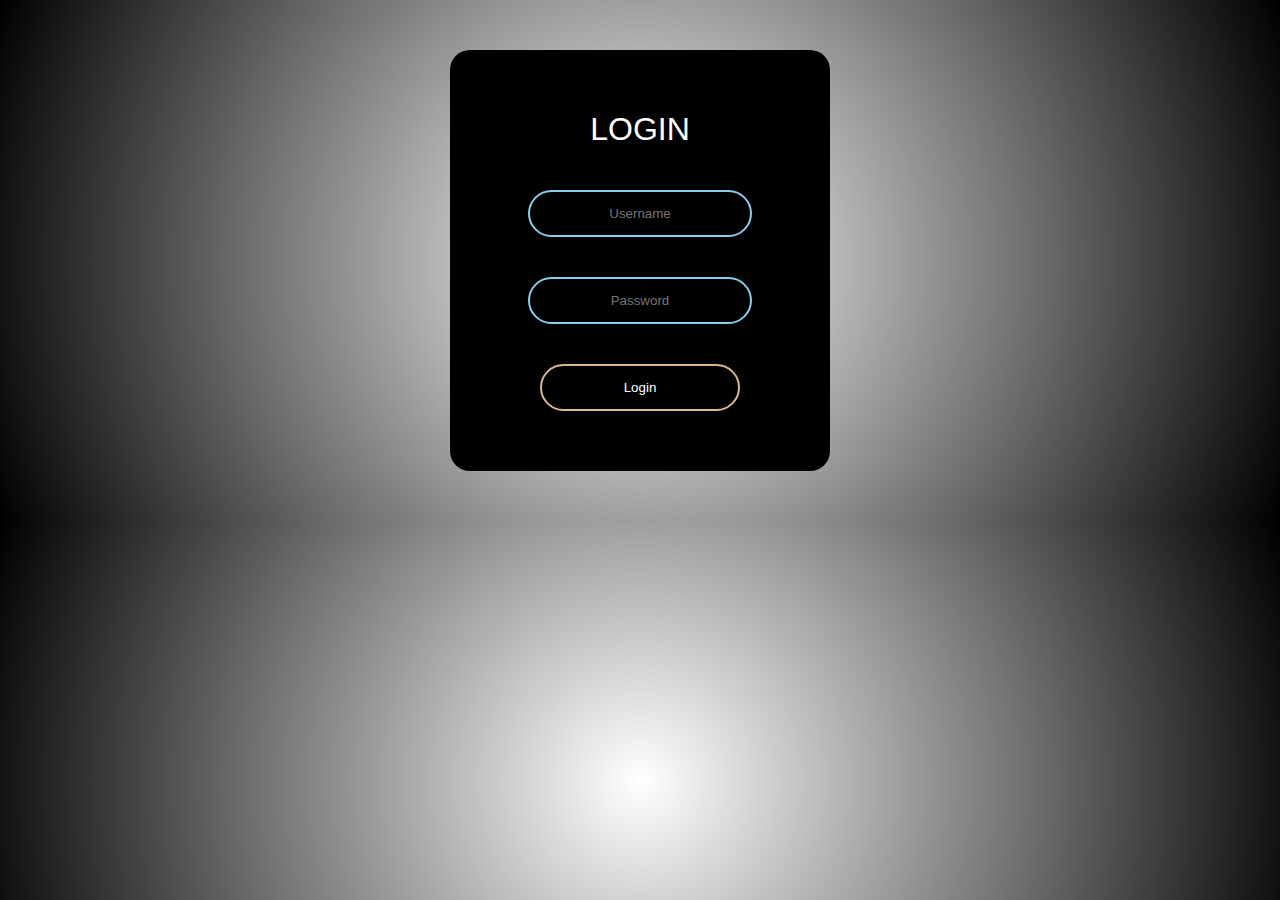
<file: index.html>
<!DOCTYPE html>
<html>
    <head>
        <link rel="stylesheet" href="style.css">
    </head>
    <body>
        <form class="box" action="thanku.html">
            <h1>Login</h1>
            <input type="text" placeholder="Username" name = "uname">
            <input type="password" placeholder="Password" name="upwd">
            <input type="submit" value="Login">
        </form>
    </body>
</html>
</file>
<file: style.css>
.box {
    background-color: black;
    width: 300px;
    margin: 50px auto;
    padding: 40px;
    border-radius: 20px;
    text-align: center;
}

h1 {
    color: white;
    text-transform: uppercase;
    font-weight: normal;
}

body {
    font-family: sans-serif;
    background: radial-gradient(circle, white, black);
}

input {
    margin: 20px auto;
    text-align: center;
    padding: 14px 10px;
    width: 200px;
    border-radius: 24px;
    background: none;
}

input[type="text"],
input[type="password"]
{
    border: 2px solid skyblue;
    color: lightyellow;
}
input[type="submit"]
{
    border: 2px solid burlywood;
    color: white;
    cursor: pointer;
}
</file>
